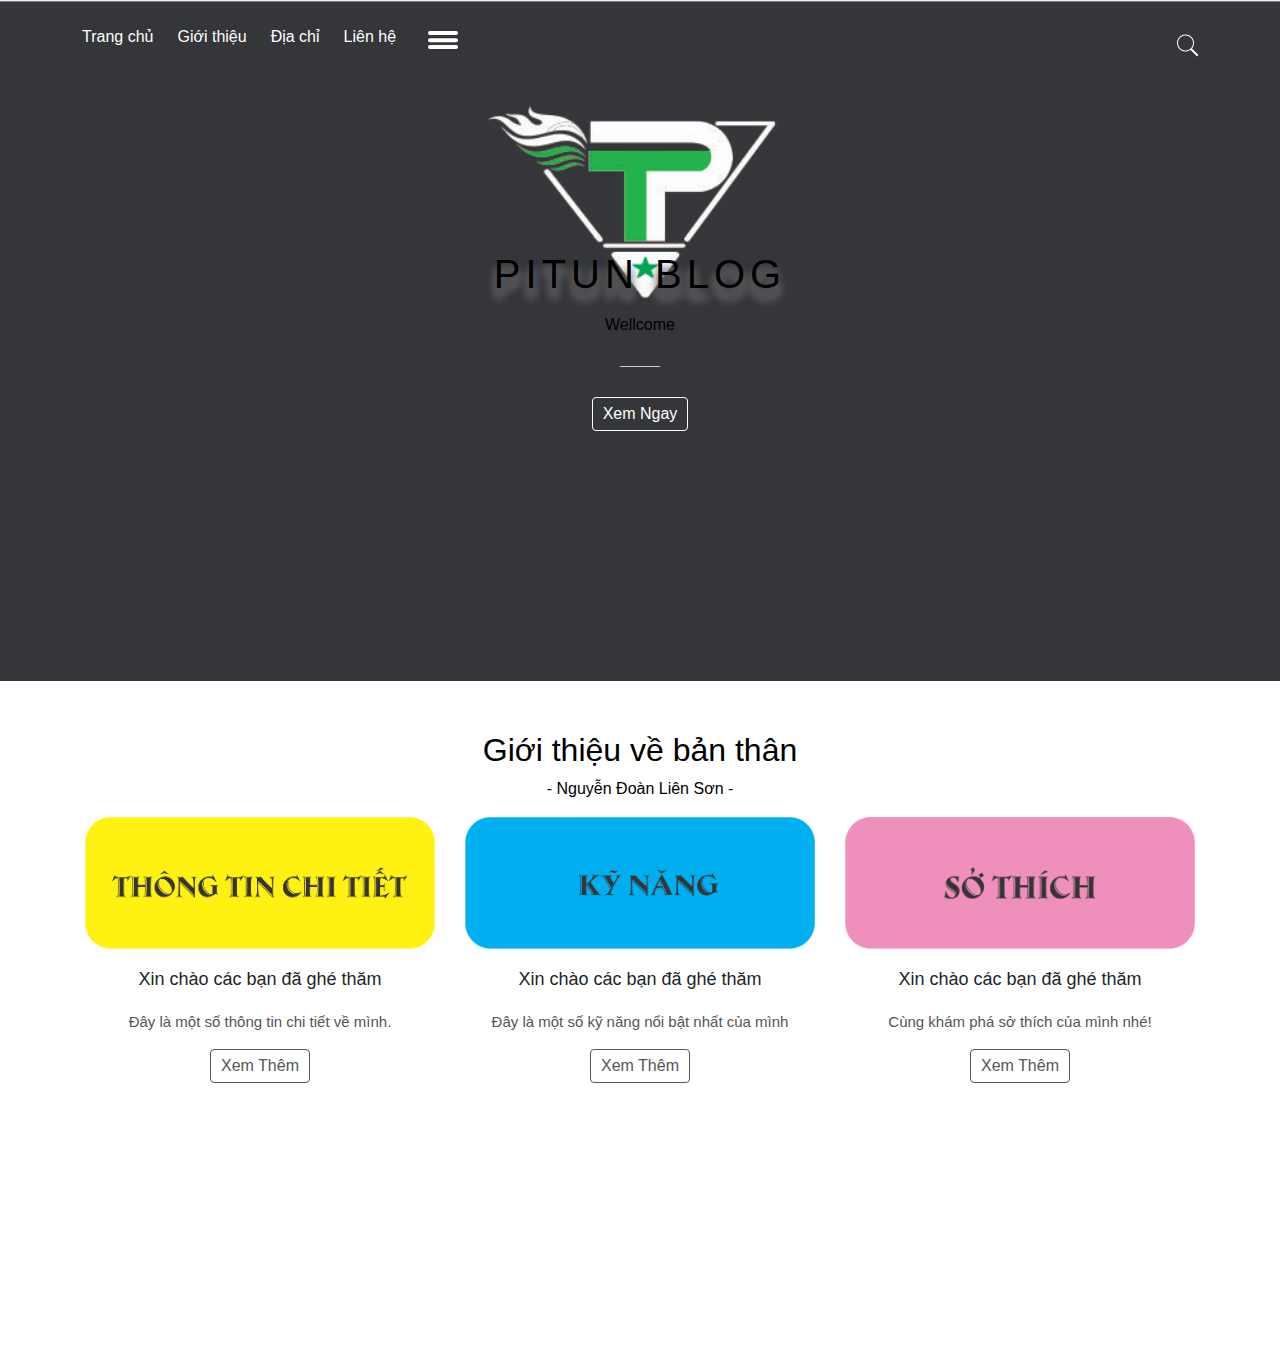
<file: pitun/index.html>
<!DOCTYPE html>
<html lang="en">

<head>
    <meta charset="UTF-8">
    <meta name="viewport" content="width=device-width, initial-scale=1.0">
    <meta http-equiv="X-UA-Compatible" content="ie=edge">
    <title>Wellcome my website</title>
    <link rel="stylesheet" href="css/style.css">
    <link rel="stylesheet" href="css/bootstrap.min.css">
</head>

<body>
    <header>
        <div class="container">
            <div class="row">
                <!-- Logo
                <a href="#" class="logo"><img src="images/pitun.png"></a> -->
                <!-- Menu -->
                <nav id="home-nav">
                    <ul class="main-menu">
                        <li><a href="#">Trang chủ</a></li>
                        <li><a href="#">Giới thiệu</a></li>
                        <li><a href="#">Địa chỉ</a></li>
                        <li><a href="#">Liên hệ</a></li>
                    </ul>
                    <div class="menu-trigger">
                        <span class="span-1"></span>
                        <span class="span-2"></span>
                        <span class="span-3"></span>
                    </div>
                </nav>
                <!-- search -->
                <div class="search-box">
                    <form>
                        <input class="sb-text" type="text" placeholder="tim kiem">
                        <input class="sb-sbm" type="submit">
                    </form>
                </div>
            </div>
            <div class="menu-container">
                <div class="container">
                    <ul id="menu" class="clearfix">
                        <li>
                            <a href="#">1</a>
                            <ul class="sub-menu">
                                <li><a href="#"></a>1.1</li>
                                <li><a href="#"></a>1.2</li>
                                <li><a href="#"></a>1.3</li>
                            </ul>
                        </li>
                        <li><a href="#">2</a></li>
                        <li><a href="#">3</a></li>
                        <li><a href="#">4</a></li>
                        <li><a href="#">5</a></li>
                    </ul>
                </div>
            </div>
        </div>
    </header>

    <section id="hero-image">
        <div class="hero-content text-center">
            <h1 class="title">PiTun Blog</h1>
            <p class="sub-title">Wellcome</p>
        </div>
        <a class="btn-xn" href="#gioi-thieu">Xem Ngay</a>
    </section>
    <section id="gioi-thieu" class="section-padding">
        <div class="container text-center">
            <h2 class="title">Giới thiệu về bản thân</h2>
            <p class="sub-title"> - Nguyễn Đoàn Liên Sơn - </p>
            <div class="row">
                <div class="col-lg-4">
                    <div class="item">
                        <figure>
                            <img src="images/thongtinchitiet.png" alt="">
                            <figcaption>
                                <h3>Xin chào các bạn đã ghé thăm</h3>
                                <p>Đây là một số thông tin chi tiết về mình.</p>
                                <a class="btn-xn" href="#">Xem Thêm</a>
                            </figcaption>
                        </figure>
                    </div>
                </div>
                <div class="col-lg-4">
                    <div class="item">
                        <figure>
                            <img src="images/kynang.png" alt="">
                            <figcaption>
                                <h3>Xin chào các bạn đã ghé thăm</h3>
                                <p>Đây là một số kỹ năng nổi bật nhất của mình</p>
                                <a class="btn-xn" href="#">Xem Thêm</a>
                            </figcaption>
                        </figure>
                    </div>
                </div>
                <div class="col-lg-4">
                    <div class="item">
                        <figure>
                            <img src="images/sothich.png" alt="">
                            <figcaption>
                                <h3>Xin chào các bạn đã ghé thăm</h3>
                                <p>Cùng khám phá sở thích của mình nhé!</p>
                                <a class="btn-xn" href="#">Xem Thêm</a>
                            </figcaption>
                        </figure>
                    </div>
                </div>
            </div>
        </div>
    </section>
    <section id="gioi-thieu2" class="section-padding">
        <div class="container text-center">
            <h2 class="title">hello word</h2>
            <p class="sub-title">IamPiTun</p>
        </div>
    </section>


    <script src="js/jquery-3.3.1.js"></script>
    <script>
        $(document).ready(function () {

            //Menu
            $(".menu-trigger").click(function () {
                $(".menu-container").toggleClass("open");
                $(".menu-trigger span").toggleClass("open");
            });

            //search
            $(".sb-sbm").click(function (event) {
                if ($(".sb-text").val().length <= 0) {
                    event.preventDefault();
                }

                $(".sb-text").toggleClass("open");
            });
        });
    </script>
</body>

</html>
</file>
<file: pitun/css/style.css>
*{
    margin: 0;
    padding: 0;
}


html, body{
    font-family: sans-serif;
}
header{
    padding: 15px 0;
    position: absolute;
    width: 100%;
}
header .row{
    align-items: center;
}
/* .logo{
    display: block;
    max-width: 180px;
}
.logo img{
    width: 50%;
} */
header #home-nav{
    display: flex;
    align-items: center;
}
.main-menu{
    display: flex;
    align-items: center;
}
.main-menu li{
    list-style: none;
}
.main-menu li a{
    display: block;
    color: #fff;
    text-decoration: none;
    padding: 10px 12px;
}
.search-box{
    margin-left: auto;
}
.search-box input{
    height: 25px;
    border: none;
    outline: 0;
}
.search-box .sb-sbm{
    width: 45px;
    color: transparent;
    background: transparent url(../images/icons8-search-50.png) no-repeat center;
    background-size: contain;
}
.search-box .sb-text{
    border-radius: 20px;
    line-height: 25px;
    width: 0;
    transition: .5s;
}
.menu-trigger{
    width: 30px;
    height: 30px;
    position: relative;
    margin-left: 20px;
    cursor: pointer;
    margin-top: -10px;
}
.menu-trigger span{
    display: block;
    background: #fff;
    width: 100%;
    height: 4px;
    margin: 5px 0;
    position: absolute;
    border-radius: 10px;
    transition: .5s;
}
.menu-trigger .span-1{
    top: 1px;
}
.menu-trigger .span-2{
    top: 15px;
    transform: translateY(-170%);
}
.menu-trigger .span-3{
    bottom: 1px;
}

.menu-container{
    position: absolute;
    top: 100%;
    left: 0;
    width: 100%;
    background: #f1f1f1;
    padding: 15px 185px;
    opacity: 0;
    visibility: hidden;
    transition: .5s;
    transform: translateY(20px)
}
.menu-container  #menu li{
    float: left;
    width: 190px;
    list-style: none;
    margin: 0 5px;
}
.menu-container  #menu{
    margin: 0 -90px;
}
.menu-container #menu li a{
    text-decoration: none;
    color: #555;
    padding: 10px 0;
    border-bottom: 1px solid #ccc;
    display: block;
}
.menu-container #menu .sub-menu li{
    float: none;
    margin: 0;
}
.menu-container #menu .sub-menu li a{
    border: none;
}

/* add class toggle */
.menu-container.open{
    opacity: 1;
    visibility: visible;
    transform: translateY(0)
}

.menu-trigger .span-1.open{
    top: 30%;
    transform: rotate(140deg);
}
.menu-trigger .span-3.open{
    top: 30%;
    transform: rotate(-140deg);
}
.menu-trigger .span-2.open{
    width: 0;
    opacity: 0;
}

.sb-text.open{
    width: 200px;
    padding: 0 10px;
}
#hero-image{
    background: url(../images/logo\ pitun.jpg) no-repeat center;
    padding: 250px;
    display: flex;
    flex-direction: column;
    justify-content: center;
    align-items: center;
    background-attachment: fixed;
    background-size: cover;
}

#hero-image .hero-content{
    color: #fff;
}
.hero-content h1{
    text-transform: uppercase;
    letter-spacing: 5px;
    margin-bottom: 15px;
    text-shadow: 0 10px 10px #000, 0 10px 10px #fff;
}
.hero-content p:last-child{
    position: relative;
    padding-bottom: 30px;
    margin-bottom: 30px;
}
.hero-content p:last-child::after{
    content: '';
    position: absolute;
    bottom: 0;
    width: 40px;
    height: 1px;
    background: #ccc;
    left: 50%;
    transform: translateX(-50%);
}
.btn-xn{
    color: #fff;
    text-decoration: none;
    border: 1px solid #fff;
    display: inline-block;
    padding: 4px 10px;
    border-radius: 4px;
    position: relative;
    text-align: center;
}

.btn-xn:hover{
    color: #fff;
    text-decoration: none;
}
.btn-xn::after{
    content: '';
    position: absolute;
    top: 0;
    left: 0;
    width: 0;
    height: 100%;
    background: #fff;
    opacity: .5;
    transition: .5s;
}
.btn-xn:hover::after{
    width: 100%;
}

.section-padding{
    padding: 50px 0;
}
.title, .sub-title{
    color: #000;
}

img{
    max-width: 100%;
    height: auto;
}
#gioi-thieu .item{
    transition: .5s;
}
#gioi-thieu .item figcaption{
    padding: 0 20px 40px;
}
#gioi-thieu .item .btn-xn{
    color: #555;
    border-color: #555;
}
#gioi-thieu .item .btn-xn::after{
    background: #555;
}
#gioi-thieu .item h3{
    font-size: 18px;
    margin: 20px 0;
}
#gioi-thieu .item p{
    color: #555;
    font-size: 15px;
}
#gioi-thieu .item:hover{
    box-shadow: 0 5px 10px #ccc;
    transform: translateY(-5px);
}

#gioi-thieu2 {
    background: url('../images/logo\ pitun.jpg') no-repeat center;
    background-size: cover;
    background-attachment: fixed;
}
#gioi-thieu2 .title, #gioi-thieu2 .sub-title {
    color: #fff;
}
#gioi-thieu2 .sub-title{
    margin-bottom: 0;
}
</file>
